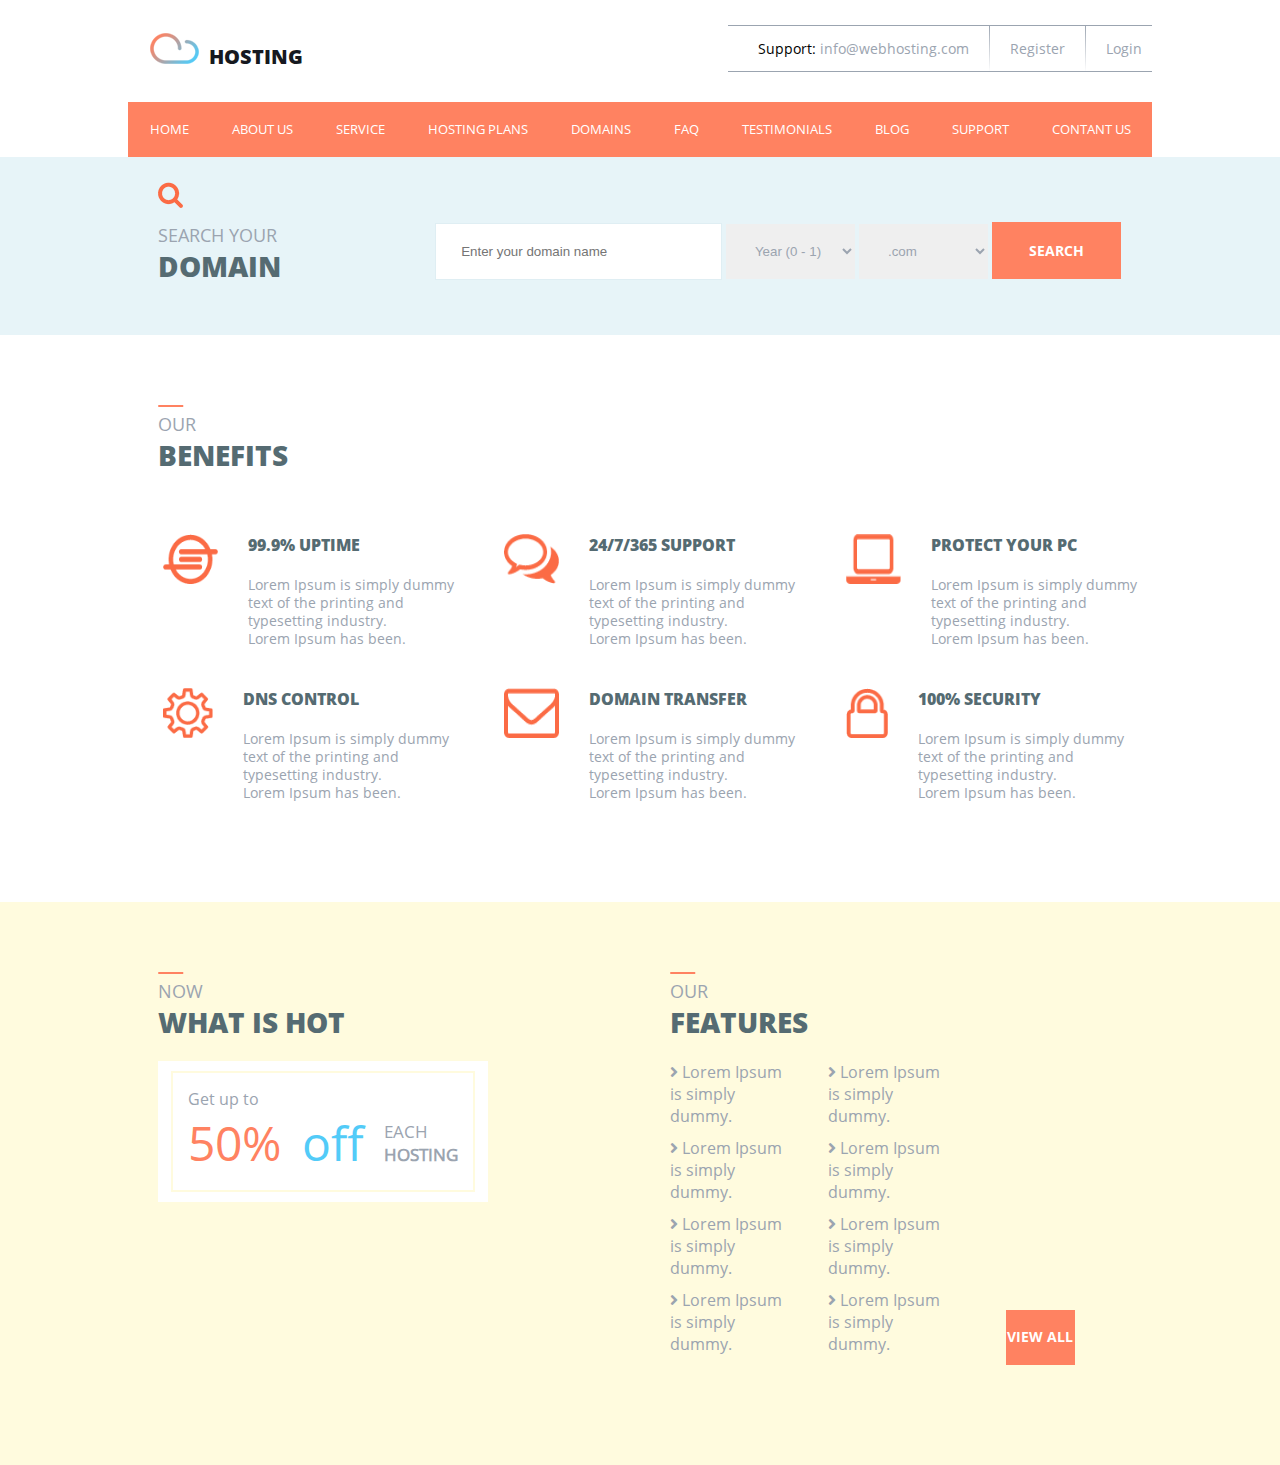
<file: index.html>
<!DOCTYPE html>
<html lang="en">
<head>
	<meta charset="UTF-8">
	<title>Hosting</title>
	<link rel="stylesheet" href="styles/styles.css">
	<link rel="stylesheet" href="fontawesome-free-5.11.2-web/css/all.min.css">
	<link rel="stylesheet" href="styles/slider.css">
	<link rel="stylesheet" href="styles/stylesheet.css">
	<link rel="stylesheet" href="styles/animation.css">
	<link rel="stylesheet" href="styles/variables.css">
</head>
<header>
	<div class="header-section">
		<p class="logo">
			<a href="index.html">
				<img src="img/logo.png" alt="#">
				hosting
			</a>
		</p>
		<ul class="login-menu">
			<li>Support: <a href="#">info@webhosting.com</a></li>
			<li><a href="#">Register</a></li>
			<li><a href="#">Login</a></li>
		</ul>
	</div>
	<nav>
		<ul class="navigation">
			<li><a href="#">Home</a></li>
			<li><a href="#">About US</a></li>
			<li><a href="#">Service</a></li>
			<li><a href="#">Hosting Plans</a></li>
			<li><a href="#">Domains</a></li>
			<li><a href="#">faq</a></li>
			<li><a href="#">Testimonials</a></li>
			<li><a href="#">Blog</a></li>
			<li><a href="#">Support</a></li>
			<li><a href="#">Contant US</a></li>
		</ul>
	</nav>
</header>
<body><!-- 
		<div class="container">
			<div class="ip-slideshow-wrapper">
				<nav>
					<span class="ip-nav-left"></span>
					<span class="ip-nav-right"></span>
				</nav>
				<div class="ip-slideshow"></div>
			</div>
		</div> -->
		<div style="background-color: #e7f4f8;">
			<div class="search-domain_wrap">
				<div class="search-domain_logo">
					<img src="img/search.png" alt="">
					<p>search your <br> 
						<span>domain</span>
					</p>
				</div>
				<form action="" class="search-domain_form">
					<input type="text" placeholder="Enter your domain name">
					<select name="" id="">
						<option value="">Year (0 - 1)</option>
						<option value="">Year (1 - 3)</option>
						<option value="">Year (3 - 5)</option>
					</select>
					<select name="" id="">
						<option value="">.com</option>
						<option value="">.ru</option>
						<option value="">.su</option>
					</select>
					<button type="submit" name="submit">search</button>
				</form>
			</div>
		</div>
		<!-- search domain end -->
		<div class="container">
			<div class="row">
				<div class="our_logo">
					<span></span>
					<p>our <br> 
						<span>benefits</span>
					</p>
				</div>
			</div>
			<div class="row">
				<div class="benefits_content">
					<img src="img/uptime.png" alt="">
					<ul>
						<li>99.9% Uptime</li>
						<li>Lorem Ipsum is simply dummy text of the printing and typesetting industry. <br> Lorem Ipsum has been.</li>
					</ul>
				</div>
				<div class="benefits_content">
					<img src="img/support.png" alt="">
					<ul>
						<li>24/7/365 Support</li>
						<li>Lorem Ipsum is simply dummy text of the printing and typesetting industry. <br> Lorem Ipsum has been.</li>
					</ul>
				</div>
				<div class="benefits_content">
					<img src="img/protect_pc.png" alt="">
					<ul>
						<li>protect your pc</li>
						<li>Lorem Ipsum is simply dummy text of the printing and typesetting industry. <br> Lorem Ipsum has been.</li>
					</ul>
				</div>
			</div>
			<div class="row">
				<div class="benefits_content">
					<img src="img/dns_control.png" alt="">
					<ul>
						<li>DNS control</li>
						<li>Lorem Ipsum is simply dummy text of the printing and typesetting industry. <br> Lorem Ipsum has been.</li>
					</ul>
				</div>
				<div class="benefits_content">
					<img src="img/domain_transfer.png" alt="">
					<ul>
						<li>domain transfer</li>
						<li>Lorem Ipsum is simply dummy text of the printing and typesetting industry. <br> Lorem Ipsum has been.</li>
					</ul>
				</div>
				<div class="benefits_content">
					<img src="img/security.png" alt="">
					<ul>
						<li>100% security</li>
						<li>Lorem Ipsum is simply dummy text of the printing and typesetting industry. <br> Lorem Ipsum has been.</li>
					</ul>
				</div>
			</div>
		</div>

		<div style="background-color: #fffbde;">
			<div class="container">
				<div class="row">
						<div class="our_logo">
							<span></span>
							<p>now <br> 
								<span>what is hot</span>
							</p>
						</div>
						<!--  -->
						<div class="our_logo">
							<span></span>
							<p>our <br> 
								<span>features</span>
							</p>
						</div>
					</div>
					<!--  -->
					<div class="row">
					<div class="cotainers-2x">
						<div class="label">
							<div class="label-sale">
								<p>Get up to</p>
								<p class="row">
									<span class="s50">50%</span> 
									<span class="off">off</span> 
									<span class="each-hosting">each <br> 
										<b>Hosting </b>
									</span>
								</p>
							</div>
						</div>
						</div>
						<!--  -->
						<div class="cotainers-2x">
						<div class="features-list">
							<ul>
								<li><i class="fas fa-angle-right"></i> Lorem Ipsum is simply dummy.</li>
								<li><i class="fas fa-angle-right"></i> Lorem Ipsum is simply dummy.</li>
								<li><i class="fas fa-angle-right"></i> Lorem Ipsum is simply dummy.</li>
								<li><i class="fas fa-angle-right"></i> Lorem Ipsum is simply dummy.</li>
							</ul>
							<ul>
								<li><i class="fas fa-angle-right"></i> Lorem Ipsum is simply dummy.</li>
								<li><i class="fas fa-angle-right"></i> Lorem Ipsum is simply dummy.</li>
								<li><i class="fas fa-angle-right"></i> Lorem Ipsum is simply dummy.</li>
								<li><i class="fas fa-angle-right"></i> Lorem Ipsum is simply dummy.</li>
							</ul>

							<a href="" class="view-all">view all<a>
						</div>
						</div>
						</div>

					
				</div>
			</div>



		<!-- SCRIPTS -->
		<script src="js/particlesSlideshow.js"></script>
	</body>
	</html>
</file>
<file: styles/styles.css>
*{
	margin: 0;
	padding: 0;
	box-sizing: border-box;
}
header,
body{
	font-family: 'OpenSans-Reg';
	color: #9ba4b0;
}
a{
	text-decoration: none;
	color: #9ba4b0;
}
li{
	list-style: none;
}
option{
	border: none;
}
header{
	width: 80%;
	margin: 0 auto;
}
.container{
	display: flex;
	flex-direction: column;
	width: 80%;
	margin: 0 auto;
	padding-bottom: 100px;
	padding-top: 70px;
}
.cotainers-2x{
	display: flex;
	flex-direction: column;
	width: 50%;
}
.row{
	display: flex;
}
.header-section{
	display: flex;
	justify-content: space-between;
}
.logo{
	display: flex;
	flex-direction: row;
	align-items: center;
	font-size: 20px;
	padding-left: 7px;
	text-transform: uppercase;
	font-family: 'OpenSans-Ext-Bold';
}
.logo a{
	color: #161920;
}
.logo img{
	padding-left: 15px;
	padding-right: 5px;
}
.login-menu>li{
	color: #000;
}
.login-menu{
	display: flex;
	margin: 25px 0 30px;
	font-size: 14px;
	border-top: 1px solid #9ba4b0;
	border-bottom: 1px solid #9ba4b0;
}
.login-menu li{
	margin: 0 10px 0 10px;
	padding: 0 0 0 20px;
	line-height: 45px;
	border-left: 1px solid #9ba4b0;
	border-image: 
	linear-gradient(
		to bottom, 
		#9ba4b0, 
		rgba(0, 0, 0, 0)
		) 1 100%;
}
.login-menu li:first-child{
	border: none;
}
.navigation{
	display: flex;
}
.navigation li{
	flex-grow: 1;
	line-height: 55px;
	background-color: var(--buttons-color);
	transition: background-color 1s ease-out;
	text-transform: uppercase;
	font-size: 13px;
	text-align: center;
	cursor: pointer;
}
.navigation li a{
	color: #fff;
}
.navigation li:hover{
	background-color: var(--hover-buttons-color);
	transition: background-color 1s ease-out;
}
/*header end*/


/*Content body*/

/*search-bar*/
.search-domain_wrap{
	background-color: #e7f4f8;
	display: flex;
	flex-direction: row;
	justify-content: space-between;
	width: 80%;
	margin: 0 auto;
	padding-top: 25px;
	padding-bottom: 50px;
	animation: search_domain_wrap 1s ease-out;
}
/*logo*/
.search-domain_logo{
	width: 20%;
	padding-left: 30px;
	animation: search_domain_logo 1s ease-out;	


}
.search-domain_logo img{
	width: 25px;
	height: 26px; 
    margin-right: 95px;
    margin-bottom: 10px;
}
.our_logo{
	width: 50%;
	padding-left: 30px;
	padding-bottom: 20px;
    animation: search_domain_logo 1s ease-out;
}
.search-domain_logo p,
.our_logo p{
	font-size: 18px;
	text-transform: uppercase;
}
.search-domain_logo span,
.our_logo span{
	font-size: 28px;
	font-family: 'OpenSans-Ext-Bold';
	color: #556b72;
}
.our_logo>span{
	height: 2px;
	border-radius: 2px;
	display: block;
    box-shadow: inset 25px 0px 0px 0px #ff8261;
	margin-bottom: 5px;
	animation: benefits_logo_span 0.8s ease-out;
}
/*logo end*/



/*search form*/
.search-domain_form{
	margin-top: 40px;
	width: 70%
}
.search-domain_form input{
	border: 1px solid #dfeef3;
	line-height: 55px;
	width: 40%;
	padding-left: 25px;
}
.search-domain_form select{
	padding-left: 25px;
	color: #9ba4b0;
}
.search-domain_form button{
	color: #fff;
	font-size: 14px;
	font-family: 'OpenSans-Bold';
	text-transform: uppercase;
	background-color: var(--buttons-color);
	cursor: pointer;
}
.search-domain_form select,
.search-domain_form button{
	padding-top: 19px;
	padding-bottom: 19px;
	width: 18%;
	border: none;
}
/*search form end*/
/*content start*/
.benefits_content{
	display: flex;
	padding-top: 40px;
	padding-left: 35px;
}
.benefits_content img{
	width: 55px;
	height: 50px;
	margin-right: 30px;
}
.benefits_content ul{
	display: flex;
	flex-direction: column;
}
.benefits_content ul li{
	font-size: 13.5px;
}
.benefits_content ul li:first-child{
	font-size: 16px;
	text-transform: uppercase;
	font-family: 'OpenSans-Ext-Bold';
	color: #556b72;
	padding-bottom: 20px;
}
/*yellow block*/
.label{
	display: flex;
	align-items: center;
	justify-content: center;
	background-color: #fff;
	margin-left: 30px;
    max-width: 330px;
}
.label-sale{
	display: flex;
	flex-direction: column;
	margin: 10px 10px 10px 10px;
	padding: 15px 15px 15px 15px;
	border: 2px solid #fffbde;
}
.s50, .off{
	display: block;
	font-size: 48px;
	padding-right: 20px;
}
.s50{
	color: var(--buttons-color);
}
.off{
	color: var(--hover-buttons-color);
}
.each-hosting{
	display: block;
	font-size: 17px;
	text-transform: uppercase;
	padding-top: 10px;
}
.features-list{
	display: flex;
	width: 85%;
	align-items: flex-start;
}
.features-list ul{
	padding-left: 30px;
}
.features-list ul li{
	padding-bottom: 10px;
}
.view-all{
	background-color: var(--buttons-color);
	color: #fff;
	font-family: 'OpenSans-Bold';
	font-size: 13.5px;
	margin-left: 50px;
	line-height: 55px;
	text-align: center;
	text-transform: uppercase;
	align-self: flex-end;
	width: 20%;
	min-width: 16%;
    max-height: 55px;
}
</file>
<file: styles/slider.css>
.ip-slideshow-wrapper,
.ip-slideshow {
	position: relative;
	background: #222836;
	width: 100%;
	height: 500px;
	overflow: hidden;
}

.ip-nav-left,
.ip-nav-right {		
	width: 80px;
	height: 80px;
	top: 50%;
	margin-top: -40px;
	z-index: 100;		
	position: absolute;
	border: 6px solid #fff;
	border-radius: 50%;
	-webkit-transition: all 0.3s;
	-moz-transition: all 0.3s;
	transition: all 0.3s;				
}
			
.ip-nav-left {
	left: 20px;
	-webkit-transform: translateX(-100%);
	-moz-transform: translateX(-100%);
	transform: translateX(-100%);
	opacity: 0;
}
				
.ip-nav-right {
	right: 20px;
	-webkit-transform: translateX(100%);
	-moz-transform: translateX(100%);
	transform: translateX(100%);
	opacity: 0;
}

.ip-nav-left:hover, 
.ip-nav-right:hover {		
	background-color: rgb(255, 165, 0);
	cursor: pointer;
}

.ip-nav-left:after,
.ip-nav-right:after {
	width: 100%;
	color: #fff;
	font-family: 'Lato', sans-serif;		
	font-size: 70px;
	line-height: 62px;
	text-align: center;
	position: absolute;
    top: 50%;
    left: 50%;
    transform: translate(-50%, -50%);
}
				
.ip-nav-left:after {		
	content: '<';						
}
				
.ip-nav-right:after {		
	content: '>';
}
	
.ip-nav-show {			
	-webkit-transform: translateX(0%);
	-moz-transform: translateX(0%);
	transform: translateX(0%);
	opacity: 1;			
}
/* DEFAULT */

.container > header {
	margin: 0 auto;
	padding: 2em;
}

.container > header {
	text-align: center;
	background: rgba(0,0,0,0.01);
}

.container > header h1 {
	font-size: 2.625em;
	line-height: 1.3;
	margin: 0;
	font-weight: 300;
}

.container > header span {
	display: block;
	font-size: 60%;
	opacity: 0.8;
	padding: 0 0 0.6em 0.1em;
}
</file>
<file: styles/stylesheet.css>
@font-face {
    font-family: 'OpenSans-Ext-Bold';
    src: url('../fonts/OpenSans/ExtraBold/OpenSans-ExtraBold.eot');
    src: url('../fonts/OpenSans/ExtraBold/OpenSans-ExtraBold.eot?#iefix') format('embedded-opentype'),
        url('../fonts/OpenSans/ExtraBold/OpenSans-ExtraBold.woff2') format('woff2'),
        url('../fonts/OpenSans/ExtraBold/OpenSans-ExtraBold.woff') format('woff'),
        url('../fonts/OpenSans/ExtraBold/OpenSans-ExtraBold.ttf') format('truetype'),
        url('../fonts/OpenSans/ExtraBold/OpenSans-ExtraBold.svg#OpenSans-ExtraBold') format('svg');
    font-weight: 800;
    font-style: normal;
}

@font-face {
    font-family: 'OpenSans-Reg';
    src: url('../fonts/OpenSans/Regular/OpenSans-Regular.eot');
    src: url('../fonts/OpenSans/Regular/OpenSans-Regular.eot?#iefix') format('embedded-opentype'),
        url('../fonts/OpenSans/Regular/OpenSans-Regular.woff2') format('woff2'),
        url('../fonts/OpenSans/Regular/OpenSans-Regular.woff') format('woff'),
        url('../fonts/OpenSans/Regular/OpenSans-Regular.ttf') format('truetype'),
        url('../fonts/OpenSans/Regular/OpenSans-Regular.svg#OpenSans-Regular') format('svg');
    font-weight: normal;
    font-style: normal;
}

@font-face {
    font-family: 'OpenSans-Bold';
    src: url('../fonts/OpenSans/Bold/OpenSans-Bold.eot');
    src: url('../fonts/OpenSans/Bold/OpenSans-Bold.eot?#iefix') format('embedded-opentype'),
        url('../fonts/OpenSans/Bold/OpenSans-Bold.woff2') format('woff2'),
        url('../fonts/OpenSans/Bold/OpenSans-Bold.woff') format('woff'),
        url('../fonts/OpenSans/Bold/OpenSans-Bold.ttf') format('truetype'),
        url('../fonts/OpenSans/Bold/OpenSans-Bold.svg#OpenSans-Bold') format('svg');
    font-weight: bold;
    font-style: normal;
}
</file>
<file: styles/animation.css>
@keyframes search_domain_logo{
	0%{
		padding-left: 0px;
	}
	100%{
		padding-left: 30px;
	}
}
@keyframes benefits_logo_span{

0%{

    box-shadow: inset 0px 0px 0px 0px #ff8261;
}
100%{

    box-shadow: inset 25px 0px 0px 0px #ff8261;
}
}
</file>
<file: styles/variables.css>
:root {
	--buttons-color: #ff8261;
	--hover-buttons-color: #52cbf8;;
}
</file>
